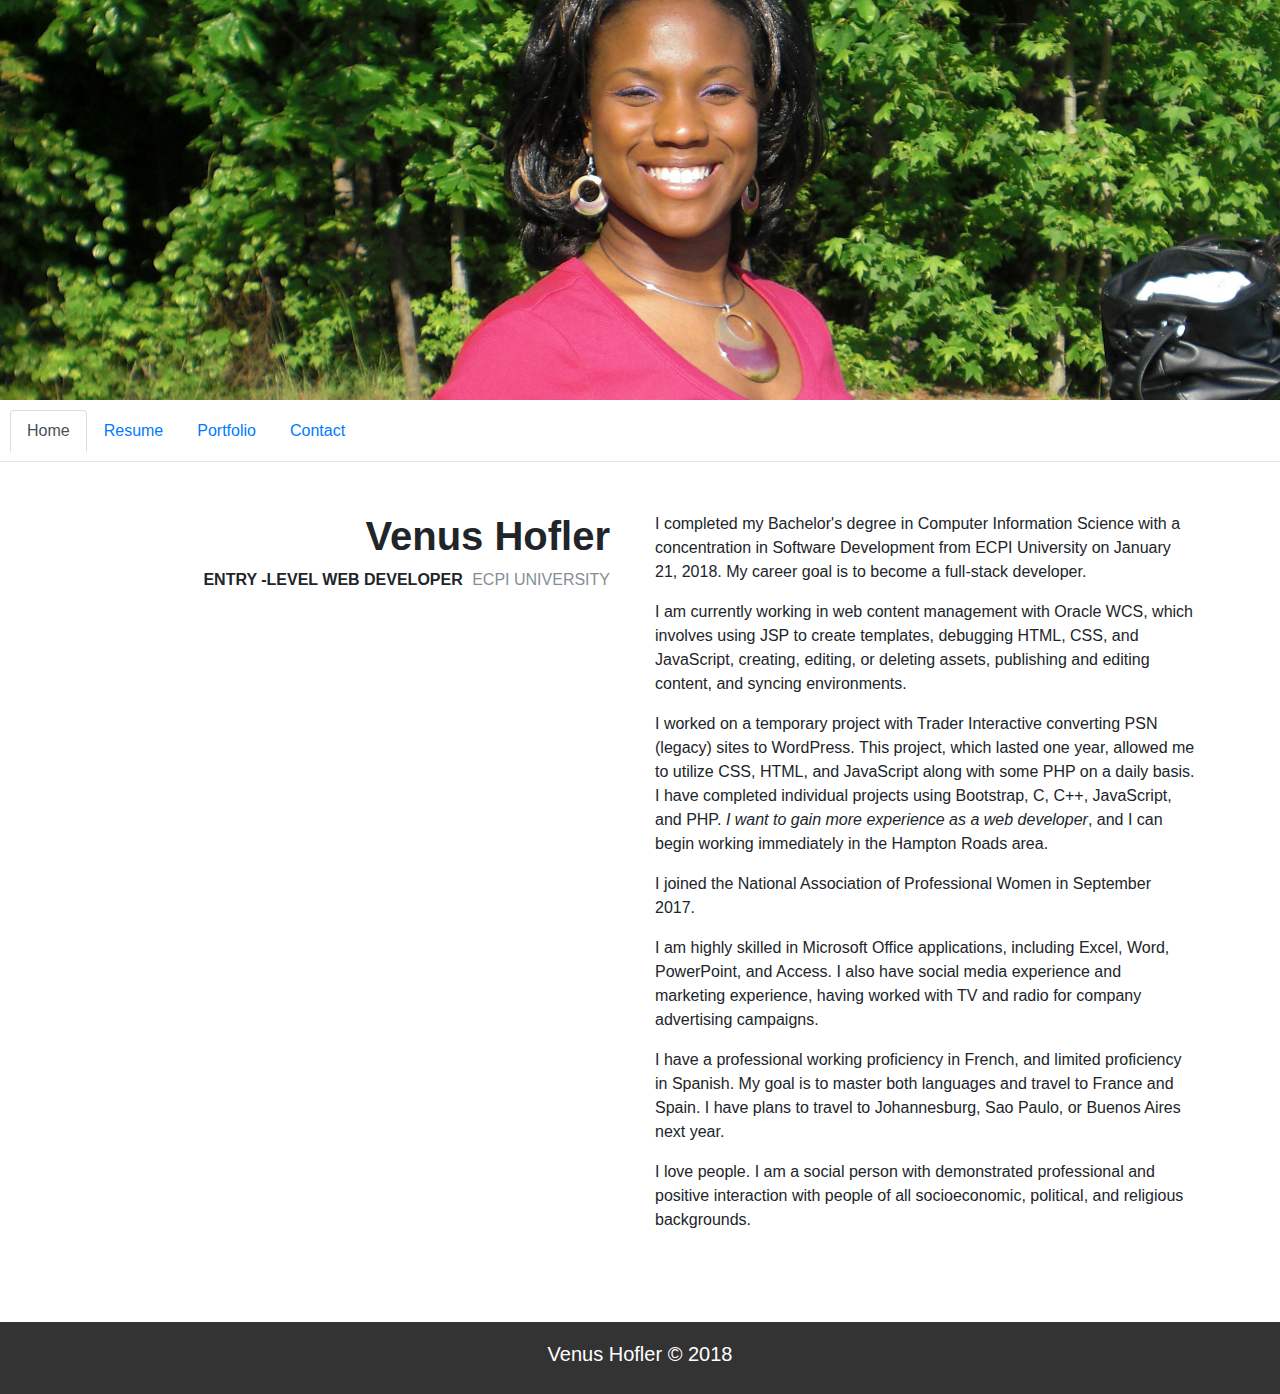
<file: index.html>
<!DOCTYPE html>
<html>

<head>
    <meta charset="utf-8">
    <meta name="viewport" content="width=device-width, initial-scale=1.0">
    <title>Venus Hofler</title>
    <link rel="stylesheet" href="assets/bootstrap/css/bootstrap.min.css">
    <link rel="stylesheet" href="assets/fonts/font-awesome.min.css">
    <link rel="stylesheet" href="assets/css/user.css">
</head>

<body>
    <header>
        <!-- <nav class="navbar navbar-light navbar-expand-md">
            <div class="container"><a class="navbar-brand" href="#"><i class="fa fa-camera"></i><span class="text-title"> Professional Blog </span></a><button class="navbar-toggler" data-toggle="collapse" data-target="#navcol-1"><span class="sr-only">Toggle navigation</span><span class="navbar-toggler-icon"></span></button>
                <div
                    class="collapse navbar-collapse" id="navcol-1">
                    <ul class="nav navbar-nav ml-auto">
                        <li class="nav-item" role="presentation"><a class="nav-link active" href="#">Blog </a></li>
                        <li class="nav-item" role="presentation"><a class="nav-link" href="#">Shop </a></li>
                        <li class="nav-item" role="presentation"><a class="nav-link" href="#">Contact me</a></li>
                    </ul>
            </div>
            </div>
        </nav> -->
    </header>
    <ul class="nav nav-tabs categories">
        <li class="nav-item"><a class="nav-link active" href="index.html">Home </a></li>
        <li class="nav-item"><a class="nav-link" href="assets/img/VenusHoflerWebResume.pdf" onclick="javascript:void window.open('assets/img/VenusHoflerWebResume.pdf');return false;">Resume </a></li>
        <li class="nav-item"><a class="nav-link" href="portfolio.html">Portfolio </a></li>
        <li class="nav-item"><a class="nav-link" href="contact.html">Contact</a></li>
    </ul>
    <div class="container post">
        <div class="row">
            <div class="col-md-6 post-title">
                <h1>Venus Hofler</h1>
                <p class="author"><strong>Entry -Level Web Developer </strong><span class="text-muted">ECPI University</span></p>
            </div>
            <div class="col-md-6 post-body">
                <p>I completed my Bachelor's degree in Computer Information Science with a concentration in Software Development from ECPI University on January 21, 2018. My career goal is to become a full-stack developer. </p>
                <p>I am currently working in web content management with Oracle WCS, which involves using JSP to create templates,  debugging HTML, CSS, and JavaScript, creating, editing, or deleting assets, publishing and editing content, and syncing environments.</p>
                <p>I worked on a temporary project with Trader Interactive converting PSN (legacy) sites to WordPress. This project, which lasted one year, allowed me to utilize CSS, HTML, and JavaScript along with some PHP on a daily basis. I have completed individual projects using Bootstrap, C, C++, JavaScript, and PHP. <em>I want to gain more experience as a web developer</em>, and I can begin working immediately in the Hampton Roads area.</p>
                <p>I joined the National Association of Professional Women in September 2017. </p>
                <p>I am highly skilled in Microsoft Office applications, including Excel, Word, PowerPoint, and Access. I also have social media experience and marketing experience, having worked with TV and radio for company advertising campaigns. </p>
                <p>I have a professional working proficiency in French, and limited proficiency in Spanish. My goal is to master both languages and travel to France and Spain. I have plans to travel to Johannesburg, Sao Paulo, or Buenos Aires next year. </p>
                <p>I love people. I am a social person with demonstrated professional and positive interaction with people of all socioeconomic, political, and religious backgrounds. </p>
                <figure class="figure"></figure>
            </div>
        </div>
    </div>

    <div id="footer">
        <footer>
            <h5>Venus Hofler © 2018</h5>
        </footer>
    </div>

    <script src="assets/js/jquery.min.js"></script>
    <script src="assets/bootstrap/js/bootstrap.min.js"></script>
</body>

</html>
</file>
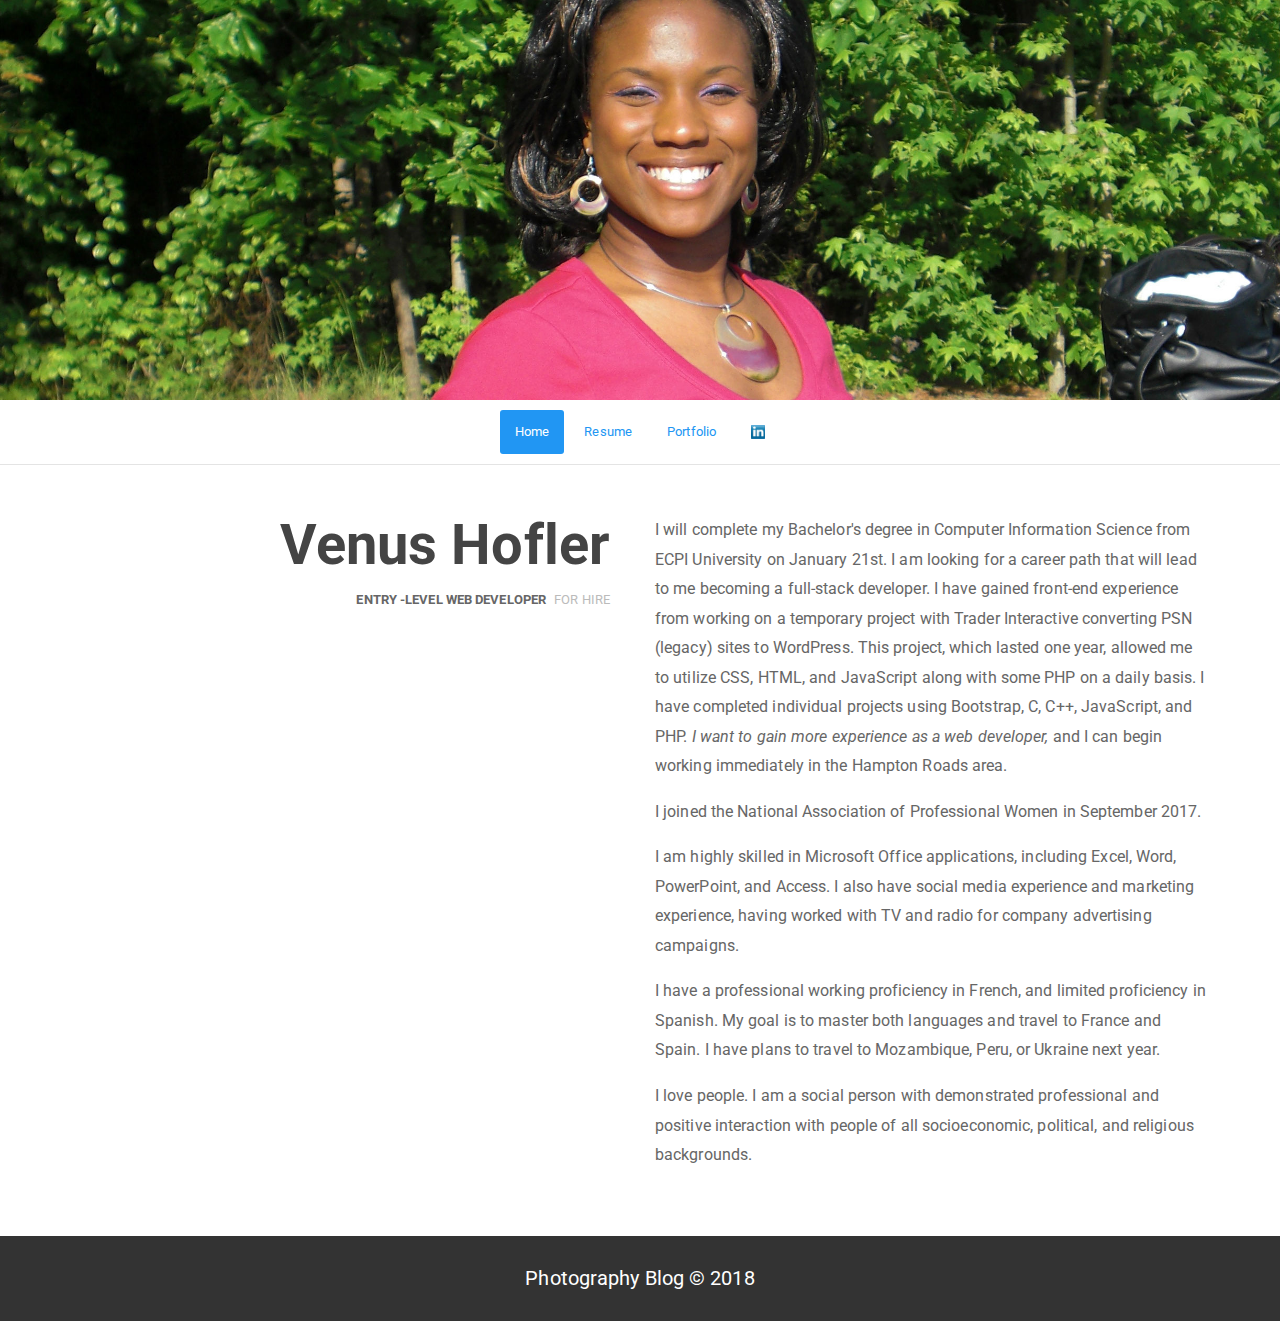
<file: VenusHofler.com/index.html>
<!DOCTYPE html>
<html>

<head>
    <meta charset="utf-8">
    <meta name="viewport" content="width=device-width, initial-scale=1.0">
    <title>Venus Hofler</title>
    <link rel="stylesheet" href="assets/bootstrap/css/bootstrap.min.css">
    <link rel="stylesheet" href="https://fonts.googleapis.com/css?family=Roboto:300,400,500,700">
    <link rel="stylesheet" href="assets/css/user.css">
</head>

<body>
    <header>
        <!-- <nav class="navbar navbar-default">
            <div class="container">
                <div class="navbar-header"><a class="navbar-brand" href="#"><i class="glyphicon glyphicon-camera"></i><span class="text-title">My Blog </span></a><button class="navbar-toggle collapsed" data-toggle="collapse" data-target="#navcol-1"><span class="sr-only">Toggle navigation</span><span class="icon-bar"></span><span class="icon-bar"></span><span class="icon-bar"></span></button></div>
                <div
                    class="collapse navbar-collapse" id="navcol-1">
                    <ul class="nav navbar-nav navbar-right">
                        <li class="active" role="presentation"><a href="#">Blog</a></li>
                        <li role="presentation"><a href="#">LinkedIn</a></li>
                        <li role="presentation"><a href="#">Contact me</a></li>
                    </ul>
            </div>
            </div>
        </nav>-->
    </header>
    <ul class="nav nav-pills categories">
        <li class="active"><a href="#">Home</a></li>
        <li><a href="#">Resume</a></li>
        <li><a href="#">Portfolio</a></li>
		<li><a href="https://www.linkedin.com/in/venus-hofler/" onclick="javascript:void window.open('https://www.linkedin.com/in/venus-hofler/');return false;"><img class="linkedin" src="assets/img/linkedin.jpg"style="height:16px;padding-bottom:2px"></a>
        
    </ul>
    <div class="container post">
        <div class="row">
            <div class="col-md-6 post-title">
                <h1>Venus Hofler</h1>
                <p class="author"><strong>Entry -Level Web Developer </strong><span class="text-muted">For Hire</span></p>
            </div>
            <div class="col-md-6 col-md-offset-0 post-body">
                <p>I will complete my Bachelor's degree in Computer Information Science from ECPI University on January 21st. I am looking for a career path that will lead to me becoming a full-stack developer. I have gained front-end experience from working on a temporary project with Trader Interactive converting PSN (legacy) sites to WordPress.  This project, which lasted one year, allowed me to utilize CSS, HTML, and JavaScript along with some PHP on a daily basis. I have completed individual projects using Bootstrap, C, C++, JavaScript, and PHP.<i> I want to gain more experience as a web developer, </i>and I can begin working immediately in the Hampton Roads area.
                <p>I joined the National Association of Professional Women in September 2017.</p>
                <p>I am highly skilled in Microsoft Office applications, including Excel, Word, PowerPoint, and Access. I also have social media experience and marketing experience, having worked with TV and radio for company advertising campaigns.</p>
				<p>I have a professional working proficiency in French, and limited proficiency in Spanish. My goal is to master both languages and travel to France and Spain. I have plans to travel to Mozambique, Peru, or Ukraine next year.</p>
				<p>I love people. I am a social person with demonstrated professional and positive interaction with people of all socioeconomic, political, and religious backgrounds.</p>
                <!-- <figure><img class="img-thumbnail" src="assets/img/cast_screenshot.jpg">
                    <figcaption>My most current project</figcaption>
                </figure>
                <p>Lorem ipsum dolor sit amet, consectetur adipiscing elit. Cras sem quam, scelerisque vitae sem non, ornare condimentum leo. Vivamus eros tortor, tincidunt et viverra ac, gravida eu augue. Interdum et malesuada fames ac ante ipsum primis
                    in faucibus. Praesent nibh ex, hendrerit at tellus sed, laoreet suscipit leo. </p> -->
            </div>
        </div>
    </div>
    <footer>
        <h5>Photography Blog © 2018</h5>
    </footer>
    <script src="assets/js/jquery.min.js"></script>
    <script src="assets/bootstrap/js/bootstrap.min.js"></script>
</body>

</html>
</file>
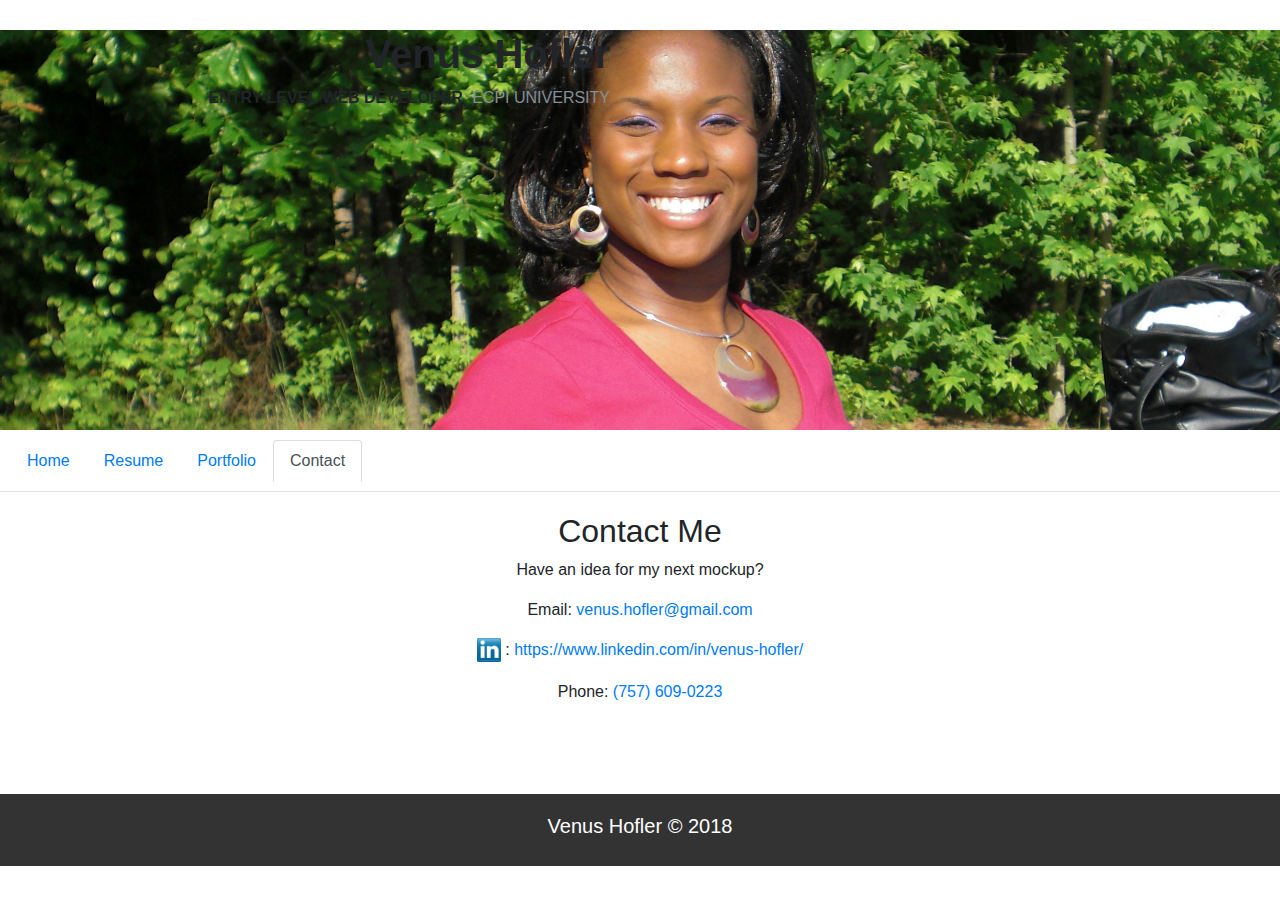
<file: contact.html>
<!DOCTYPE html>
<html>

<head>
    <meta charset="utf-8">
    <meta name="viewport" content="width=device-width, initial-scale=1.0">
    <title>Venus Hofler</title>
    <link rel="stylesheet" href="assets/bootstrap/css/bootstrap.min.css">
    <link rel="stylesheet" href="assets/fonts/font-awesome.min.css">
    <link rel="stylesheet" href="assets/css/user.css">
</head>

<body>
    <header class="interior_header">
        <div id="interior_headline" class="col-md-6 post-title">
            <h1>Venus Hofler</h1>
            <p class="author"><strong>Entry-Level Web Developer </strong><span class="text-muted">ECPI University</span></p>
        </div>
        <!-- <nav class="navbar navbar-light navbar-expand-md">
            <div class="container"><a class="navbar-brand" href="#"><i class="fa fa-camera"></i><span class="text-title"> Professional Blog </span></a><button class="navbar-toggler" data-toggle="collapse" data-target="#navcol-1"><span class="sr-only">Toggle navigation</span><span class="navbar-toggler-icon"></span></button>
                <div
                    class="collapse navbar-collapse" id="navcol-1">
                    <ul class="nav navbar-nav ml-auto">
                        <li class="nav-item" role="presentation"><a class="nav-link active" href="#">Blog </a></li>
                        <li class="nav-item" role="presentation"><a class="nav-link" href="#">Shop </a></li>
                        <li class="nav-item" role="presentation"><a class="nav-link" href="#">Contact me</a></li>
                    </ul>
            </div>
            </div>
        </nav> -->
    </header>
    <ul class="nav nav-tabs categories">
        <li class="nav-item"><a class="nav-link" href="index.html">Home </a></li>
        <li class="nav-item"><a class="nav-link" href="assets/img/VenusHoflerWebResume.pdf" onclick="javascript:void window.open('assets/img/VenusHoflerWebResume.pdf');return false;">Resume </a></li>
        <li class="nav-item"><a class="nav-link" href="portfolio.html">Portfolio </a></li>
        <li class="nav-item"><a class="nav-link active" href="contact.html">Contact</a></li>
    </ul>
    <div class="container post">
        <div class="row">
            <div class="container">
                
                    <div class="container">
                        
                            <h2 class="text-center">Contact Me</h2>
							
                            <p class="text-center">Have an idea for my next mockup?</p>
							
                            <p class="text-center">Email: <a href="mailto:venus.hofler@gmail.com">  venus.hofler@gmail.com</a></p>
                           
                            <p class="text-center"><img class="linkedin" src="assets/img/linkedin.jpg" style="height:26px;padding-bottom:2px"> : <a href="https://www.linkedin.com/in/venus-hofler/" onclick="javascript:void window.open('https://www.linkedin.com/in/venus-hofler/');return false;">https://www.linkedin.com/in/venus-hofler/</a></p>
							
							<p class="text-center">Phone: <a href="tel:1-757-609-0223">(757) 609-0223</a></p>
                            

                      

                    </div>
                </div>
            </div>

            <figure class="figure"></figure>
        </div>

    </div>
    </div>
    <footer>
        <h5>Venus Hofler © 2018</h5>
    </footer>
    <script src="assets/js/jquery.min.js"></script>
    <script src="assets/bootstrap/js/bootstrap.min.js"></script>
</body>

</html>
</file>
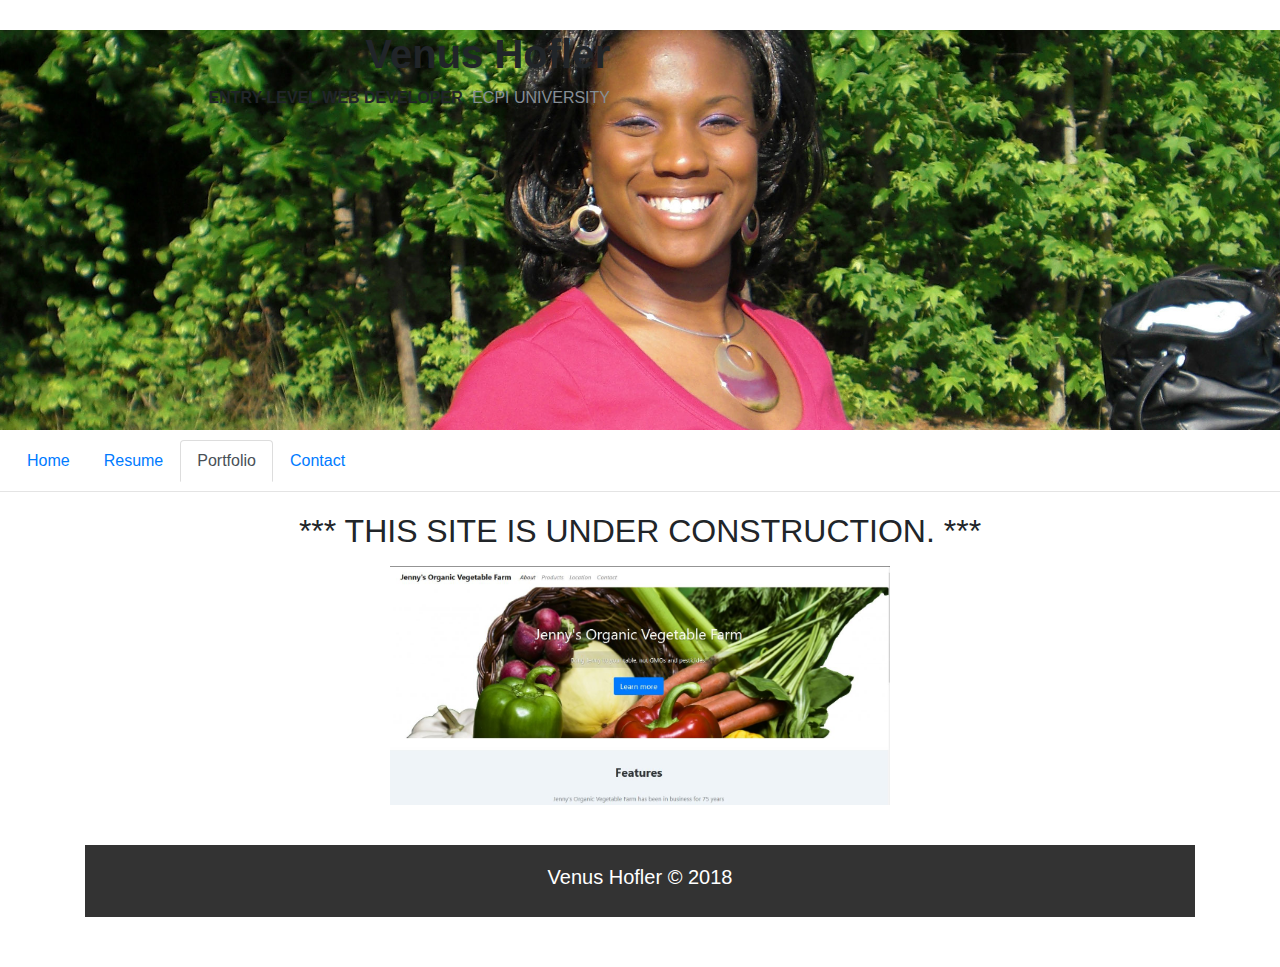
<file: jennys-redirect.html>
<!DOCTYPE html>
<html>

<head>
    <meta charset="utf-8">
    <meta name="viewport" content="width=device-width, initial-scale=1.0">
    <title>Venus Hofler</title>
    <link rel="stylesheet" href="assets/bootstrap/css/bootstrap.min.css">
    <link rel="stylesheet" href="assets/fonts/font-awesome.min.css">
    <link rel="stylesheet" href="assets/css/user.css">
	
	<style>
		img {
			vertical-align: middle;
			border-style: none;
			width: 500px;
			height: auto;
		}
	</style>
	
</head>

<body>
    <header class="interior_header">
        <div id="interior_headline" class="col-md-6 post-title">
            <h1>Venus Hofler</h1>
            <p class="author"><strong>Entry-Level Web Developer </strong><span class="text-muted">ECPI University</span></p>
        </div>

    </header>
    <ul class="nav nav-tabs categories">
        <li class="nav-item"><a class="nav-link" href="index.html">Home </a></li>
        <li class="nav-item"><a class="nav-link" href="assets/img/VenusHoflerWebResume.pdf" onclick="javascript:void window.open('assets/img/VenusHoflerWebResume.pdf');return false;">Resume </a></li>
        <li class="nav-item"><a class="nav-link active" href="portfolio.html">Portfolio </a></li>
        <li class="nav-item"><a class="nav-link" href="contact.html">Contact</a></li>
    </ul>
    <div class="container post">
        <div class="row">
            <div class="container">
                <div class="photo-gallery">
                    <div class="container">
                        <div class="intro">
                            <h2 class="text-center" style="text-transform:uppercase";>*** This site is under construction. ***</h2>
							<p class="text-center"></p>
                            <p class="text-center"><p class="text-center"><img src="assets/img/jennys-screenshot.jpg"/></p>
							<!-- <p class="text-center"><p class="text-center">This site is currently under construction,  but it's current stage can be viewed <a href="http://venushofler.com/myCin/index.html" onclick="window.open(this.href); return false;">here.</a> --> </p>
							
							
							
							
							
							
                        </div>
                        

            <figure class="figure"></figure>

        </div>
    </div>
	
	<div id="footer">
		<footer>
			<h5>Venus Hofler © 2018</h5>
		</footer>
	</div>
	
    <script src="assets/js/jquery.min.js"></script>
    <script src="assets/bootstrap/js/bootstrap.min.js"></script>
</body>

</html>
</file>
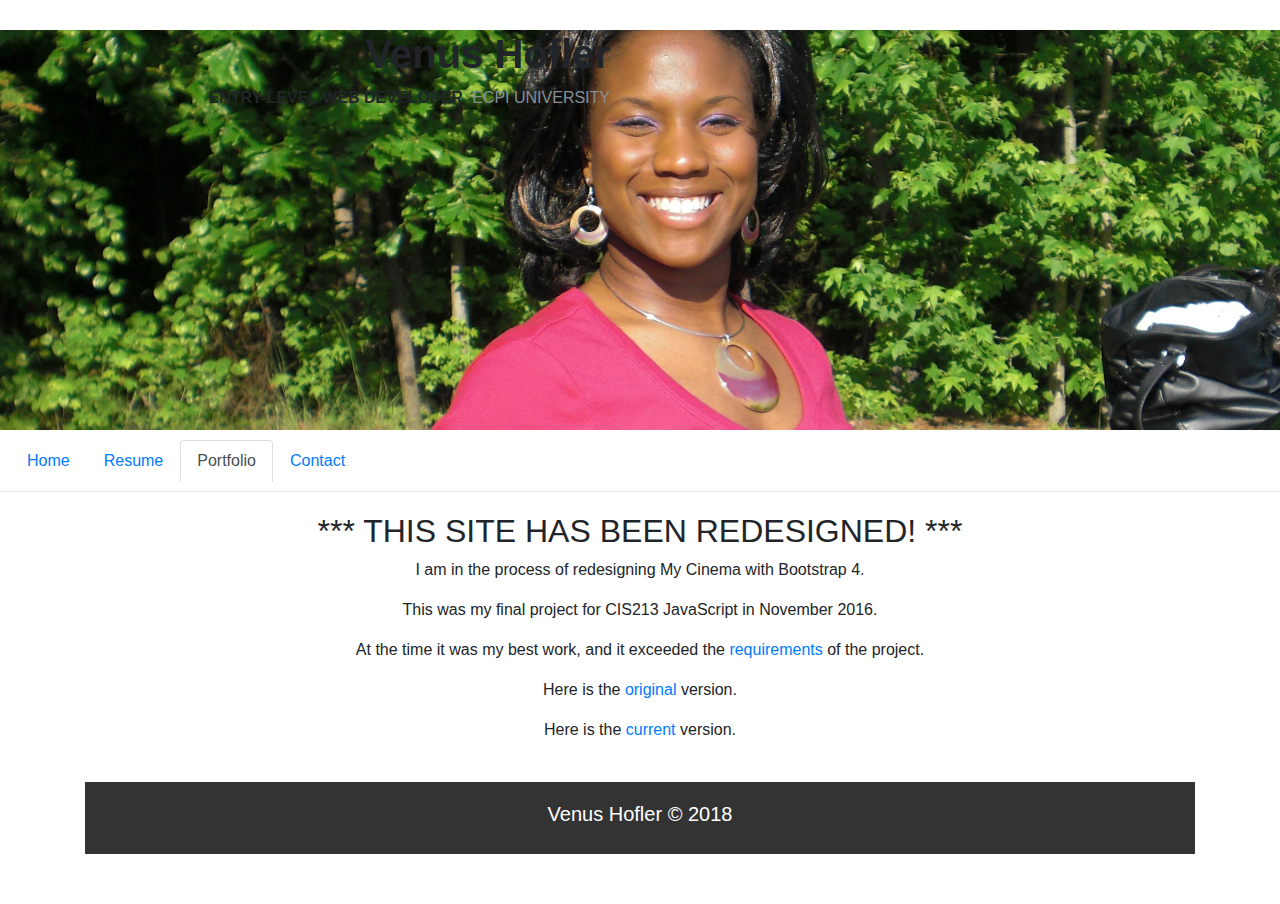
<file: myCinemaRedirctMessage.html>
<!DOCTYPE html>
<html>

<head>
    <meta charset="utf-8">
    <meta name="viewport" content="width=device-width, initial-scale=1.0">
    <title>Venus Hofler</title>
    <link rel="stylesheet" href="assets/bootstrap/css/bootstrap.min.css">
    <link rel="stylesheet" href="assets/fonts/font-awesome.min.css">
    <link rel="stylesheet" href="assets/css/user.css">
</head>

<body>
    <header class="interior_header">
        <div id="interior_headline" class="col-md-6 post-title">
            <h1>Venus Hofler</h1>
            <p class="author"><strong>Entry-Level Web Developer </strong><span class="text-muted">ECPI University</span></p>
        </div>

    </header>
    <ul class="nav nav-tabs categories">
        <li class="nav-item"><a class="nav-link" href="index.html">Home </a></li>
        <li class="nav-item"><a class="nav-link" href="assets/img/VenusHoflerWebResume.pdf" onclick="javascript:void window.open('assets/img/VenusHoflerWebResume.pdf');return false;">Resume </a></li>
        <li class="nav-item"><a class="nav-link active" href="portfolio.html">Portfolio </a></li>
        <li class="nav-item"><a class="nav-link" href="contact.html">Contact</a></li>
    </ul>
    <div class="container post">
        <div class="row">
            <div class="container">
                <div class="photo-gallery">
                    <div class="container">
                        <div class="intro">
                            <h2 class="text-center" style="text-transform:uppercase";>*** This site has been redesigned! ***</h2>
							<p class="text-center">I am in the process of redesigning My Cinema with Bootstrap 4.</p>
                            <p class="text-center">This was my final project for CIS213 JavaScript in November 2016.</p>
							<p class="text-center">At the time it was my best work, and it exceeded the <a href="http://venushofler.com/JS/CIS213TermProject.pdf" onclick="javascript:void window.open('http://venushofler.com/JS/CIS213TermProject.pdf');return false;" >requirements</a> of the project.</p>
							
							<p class="text-center">Here is the <a href="http://venushofler.com/JS/index.html" onclick="javascript:void window.open('http://venushofler.com/JS/index.html');return false;">original</a> version.</p>
				
							<p class="text-center">Here is the <a href="http://venushofler.com/myCin/index.html" onclick="javascript:void window.open('http://venushofler.com/myCin/index.html');return false;">current</a> version.</p>
                        </div>
                        

            <figure class="figure"></figure>

        </div>
    </div>
	
	<div id="footer">
		<footer>
			<h5>Venus Hofler © 2018</h5>
		</footer>
	</div>
	
    <script src="assets/js/jquery.min.js"></script>
    <script src="assets/bootstrap/js/bootstrap.min.js"></script>
</body>

</html>
</file>
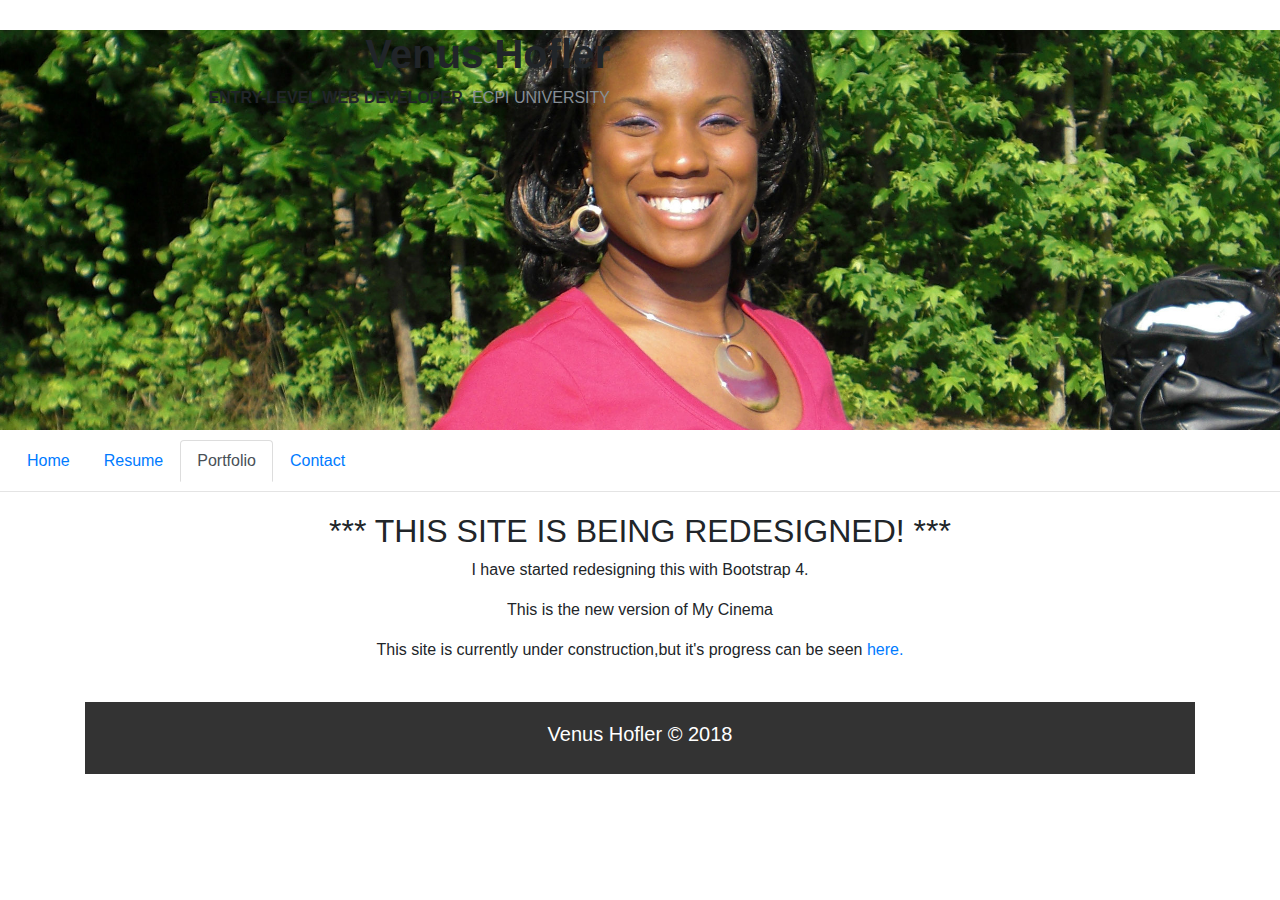
<file: myCRedirect.html>
<!DOCTYPE html>
<html>

<head>
    <meta charset="utf-8">
    <meta name="viewport" content="width=device-width, initial-scale=1.0">
    <title>Venus Hofler</title>
    <link rel="stylesheet" href="assets/bootstrap/css/bootstrap.min.css">
    <link rel="stylesheet" href="assets/fonts/font-awesome.min.css">
    <link rel="stylesheet" href="assets/css/user.css">
</head>

<body>
    <header class="interior_header">
        <div id="interior_headline" class="col-md-6 post-title">
            <h1>Venus Hofler</h1>
            <p class="author"><strong>Entry-Level Web Developer </strong><span class="text-muted">ECPI University</span></p>
        </div>

    </header>
    <ul class="nav nav-tabs categories">
        <li class="nav-item"><a class="nav-link" href="index.html">Home </a></li>
        <li class="nav-item"><a class="nav-link" href="assets/img/VenusHoflerWebResume.pdf" onclick="javascript:void window.open('assets/img/VenusHoflerWebResume.pdf');return false;">Resume </a></li>
        <li class="nav-item"><a class="nav-link active" href="portfolio.html">Portfolio </a></li>
        <li class="nav-item"><a class="nav-link" href="contact.html">Contact</a></li>
    </ul>
    <div class="container post">
        <div class="row">
            <div class="container">
                <div class="photo-gallery">
                    <div class="container">
                        <div class="intro">
                            <h2 class="text-center" style="text-transform:uppercase";>*** This site is being redesigned! ***</h2>
							<p class="text-center">I have started redesigning this with Bootstrap 4.</p>
                            <p class="text-center"><p class="text-center">This is the new version of My Cinema</a></p>
							<p class="text-center"><p class="text-center">This site is currently under construction,but it's progress can be seen <a href="http://venushofler.com/myCin/index.html" onclick="window.open(this.href); return false;">here.</a></p>
							
							
							
							
							
                        </div>
                        

            <figure class="figure"></figure>

        </div>
    </div>
	
	<div id="footer">
		<footer>
			<h5>Venus Hofler © 2018</h5>
		</footer>
	</div>
	
    <script src="assets/js/jquery.min.js"></script>
    <script src="assets/bootstrap/js/bootstrap.min.js"></script>
</body>

</html>
</file>
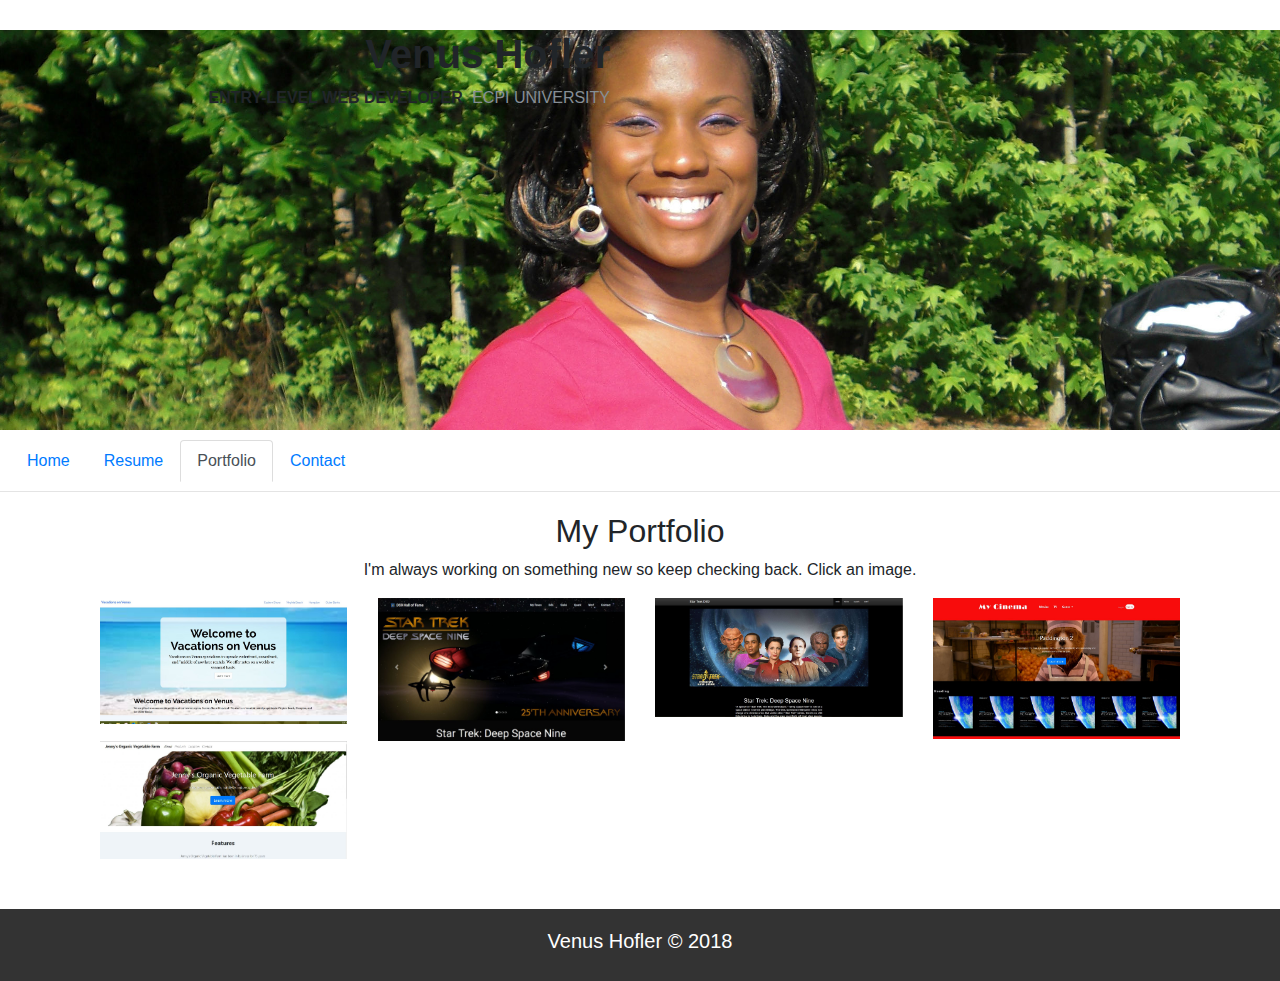
<file: portfolio.html>
<!DOCTYPE html>
<html>

<head>
    <meta charset="utf-8">
    <meta name="viewport" content="width=device-width, initial-scale=1.0">
    <title>Venus Hofler</title>
    <link rel="stylesheet" href="assets/bootstrap/css/bootstrap.min.css">
    <link rel="stylesheet" href="assets/fonts/font-awesome.min.css">
    <link rel="stylesheet" href="assets/css/user.css">
</head>

<body>
    <header class="interior_header">
        <div id="interior_headline" class="col-md-6 post-title">
            <h1>Venus Hofler</h1>
            <p class="author"><strong>Entry-Level Web Developer </strong><span class="text-muted">ECPI University</span></p>
        </div>

    </header>
    <ul class="nav nav-tabs categories">
        <li class="nav-item"><a class="nav-link" href="index.html">Home </a></li>
        <li class="nav-item"><a class="nav-link" href="assets/img/Hofler_Venus_Resume_2018.pdf" onclick="javascript:void window.open('assets/img/Hofler_Venus_Resume_2018.pdf');return false;">Resume </a></li>
        <li class="nav-item"><a class="nav-link active" href="portfolio.html">Portfolio </a></li>
        <li class="nav-item"><a class="nav-link" href="contact.html">Contact</a></li>
    </ul>
    <div class="container post">
        <div class="row">
            <div class="container">
                <div class="photo-gallery">
                    <div class="container">
                        <div class="intro">
                            <h2 class="text-center">My Portfolio</h2>
                            <p class="text-center">I'm always working on something new so keep checking back. Click an image.</p>
                        </div>
                        <div class="row photos">

                            <div class="col-sm-6 col-md-4 col-lg-3 item">
                                <a href="assets/img/VacationsonVenus.jpg" data-lightbox="photos">
                                    <a href="http://venushofler.com/RentalSite/" onclick="javascript:void window.open('http://venushofler.com/RentalSite/' );return false;"><img id="coming_soon" src="assets/img/VacationsonVenus.jpg" class="img-fluid" /></a>
                            </div>

                            <div class="col-sm-6 col-md-4 col-lg-3 item">
                                <a href="assets/img/DS9_screenshot.JPG" data-lightbox="photos">
                                    <a href="http://venushofler.com/DS9Site/DS9/index.html" onclick="javascript:void window.open('http://venushofler.com/DS9Site/DS9/index.html');return false;"><img src="assets/img/DS9_screenshot.JPG" class="img-fluid" /></a>
                            </div>

                            <div class="col-sm-6 col-md-4 col-lg-3 item">
                                <a href="assets/img/ST-DS9_screenshot.JPG" data-lightbox="photos">
                                    <a href="http://venushofler.com/ST-DS9/DS9-Variation/" onclick="javascript:void window.open('http://venushofler.com/ST-DS9/DS9-Variation/');return false;"><img id="coming_soon" src="assets/img/ST-DS9_screenshot.JPG" class="img-fluid" /></a>
                            </div>

                            <!-- <div class="col-sm-6 col-md-4 col-lg-3 item">
                                <a href="myCinemaRedirctMessage.html" data-lightbox="photos" onclick="javascript:void window.open('myCinemaRedirctMessage.html' );return false;"><img id="coming_soon" src="assets/img/myCinema_screenshot.jpg" class="img-fluid" /></a>
                            </div>-->

                            <div class="col-sm-6 col-md-4 col-lg-3 item">
                                <a href="http://venushofler.com/myCin/index.html" data-lightbox="photos" onclick="javascript:void window.open('http://venushofler.com/myCin/index.html' );return false;"><img id="coming_soon" src="assets/img/newMyCinema_screenshot.JPG" class="img-fluid" /></a>
                            </div>

                            <div class="col-sm-6 col-md-4 col-lg-3 item">
                                <a href="assets/img/jennys-screenshot.jpg" data-lightbox="photos">
                                    <a href="jennys-redirect.html" onclick="javascript:void window.open('jennys-redirect.html');return false;"><img id="coming_soon" src="assets/img/jennys-screenshot.jpg" class="img-fluid" /></a>
                            </div>

                        </div>
                    </div>
                </div>
            </div>

            <figure class="figure"></figure>

        </div>
    </div>

    <div id="footer">
        <footer>
            <h5>Venus Hofler © 2018</h5>
        </footer>
    </div>

    <script src="assets/js/jquery.min.js"></script>
    <script src="assets/bootstrap/js/bootstrap.min.js"></script>
</body>

</html>
</file>
<file: assets/css/user.css>
header {
  height:400px;
  background:url('../../assets/img/CIMG0191cropped.jpg') no-repeat center;
  background-size:cover;
}

.navbar-nav {
  margin-top:14px;
}

.navbar-nav .nav li {
  height:50px;
}

.navbar-nav > li > a {
  padding-top:8px;
  padding-bottom:8px;
  line-height:32px;
}

.navbar-default .navbar-nav > li > a {
  color:#333;
  font-weight:bold;
  background-color:rgba(255,255,255,0.4);
}

.navbar-default .navbar-nav > li > a:hover, .navbar-default .navbar-nav > li > a:focus {
  color:#fff;
  background-color:rgba(0,0,0,0.6);
  font-weight:bold;
}

.navbar-default .navbar-nav > .active > a, .navbar-default .navbar-nav > .active > a:hover, .navbar-default .navbar-nav > .active > a:focus {
  color:#fff;
  background-color:rgba(0,0,0,0.6);
  font-weight:bold;
}

.navbar-toggle {
  background-color:#fff !important;
  box-shadow:1px 1px 1px rgba(0,0,0,0.4);
  margin-top:20px;
}

nav.navbar.navbar-default {
  background:none;
  box-shadow:none;
}

.navbar-brand {
  height:75px;
  font-size:18px;
  color:#fff !important;
  text-shadow:1px 1px 1px rgba(0,0,0,0.4);
}

.navbar-brand span.text-title {
  text-transform:uppercase;
  font-weight:bold;
}

@media (max-width:767px) {
  .navbar-brand span.text-title {
    display:none;
  }
}

.navbar-brand .glyphicon {
  display:inline-block;
  font-size:36px;
  color:#fff;
  vertical-align:middle;
  margin-right:20px;
  position:relative;
  top:-2px;
}

@media (min-width:768px) {
  .navbar-nav li {
    margin-left:10px;
  }
}

.categories {
  text-align:center !important;
  margin-bottom:20px;
  border-bottom:1px solid #e4e4e4;
  padding:10px;
  background-color:#fff;
}

.categories li {
  display:inline-block !important;
  float:none;
}

.post-body {
  margin-top:30px;
  font-size:16px;
}

@media (min-width:992px) {
  .post-title {
    text-align:right;
    padding-right:30px;
  }
}

.post-title .author {
  text-transform:uppercase;
}

.post-body figure {
  margin-bottom:10px;
  text-align:center;
}

.post-title .author span {
  margin-left:5px;
}

.post-title h1 {
  font-weight:bold;
  margin-top:30px;
}

@media (max-width:767px) {
  .post-title h1 {
    margin-top:20px;
    font-size:32px;
    margin-bottom:10px;
  }
}

footer {
  padding:20px;
  text-align:center;
  background-color:#333;
  color:#fff;
}

footer h5 {
  color:inherit;
}

div.container.post {
  margin-bottom:50px;
}
</file>
<file: VenusHofler.com/assets/css/user.css>
header {
  height:400px;
  background:url('../../assets/img/CIMG0191cropped.jpg') no-repeat center;
  background-size:cover;
}

.navbar-nav {
  margin-top:14px;
}

.navbar-nav .nav li {
  height:50px;
}

.navbar-nav > li > a {
  padding-top:8px;
  padding-bottom:8px;
  line-height:32px;
}

.navbar-default .navbar-nav > li > a {
  color:#333;
  font-weight:bold;
  background-color:rgba(255,255,255,0.4);
}

.navbar-default .navbar-nav > li > a:hover, .navbar-default .navbar-nav > li > a:focus {
  color:#fff;
  background-color:rgba(0,0,0,0.6);
  font-weight:bold;
}

.navbar-default .navbar-nav > .active > a, .navbar-default .navbar-nav > .active > a:hover, .navbar-default .navbar-nav > .active > a:focus {
  color:#fff;
  background-color:rgba(0,0,0,0.6);
  font-weight:bold;
}

.navbar-toggle {
  background-color:#fff !important;
  box-shadow:1px 1px 1px rgba(0,0,0,0.4);
  margin-top:20px;
}

nav.navbar.navbar-default {
  background:none;
  box-shadow:none;
}

.navbar-brand {
  height:75px;
  font-size:18px;
  color:#fff !important;
  text-shadow:1px 1px 1px rgba(0,0,0,0.4);
}

.navbar-brand span.text-title {
  text-transform:uppercase;
  font-weight:bold;
}

@media (max-width:767px) {
  .navbar-brand span.text-title {
    display:none;
  }
}

.navbar-brand .glyphicon {
  display:inline-block;
  font-size:36px;
  color:#fff;
  vertical-align:middle;
  margin-right:20px;
  position:relative;
  top:-2px;
}

@media (min-width:768px) {
  .navbar-nav li {
    margin-left:10px;
  }
}

.categories {
  text-align:center !important;
  margin-bottom:20px;
  border-bottom:1px solid #e4e4e4;
  padding:10px;
  background-color:#fff;
}

.categories li {
  display:inline-block !important;
  float:none;
}

.post-body {
  margin-top:30px;
  font-size:16px;
}

@media (min-width:992px) {
  .post-title {
    text-align:right;
    padding-right:30px;
  }
}

.post-title .author {
  text-transform:uppercase;
}

.post-body figure {
  margin-bottom:10px;
  text-align:center;
}

.post-title .author span {
  margin-left:5px;
}

.post-title h1 {
  font-weight:bold;
  margin-top:30px;
}

@media (max-width:767px) {
  .post-title h1 {
    margin-top:20px;
    font-size:32px;
    margin-bottom:10px;
  }
}

footer {
  padding:20px;
  text-align:center;
  background-color:#333;
  color:#fff;
}

footer h5 {
  color:inherit;
}

div.container.post {
  margin-bottom:50px;
}
</file>
